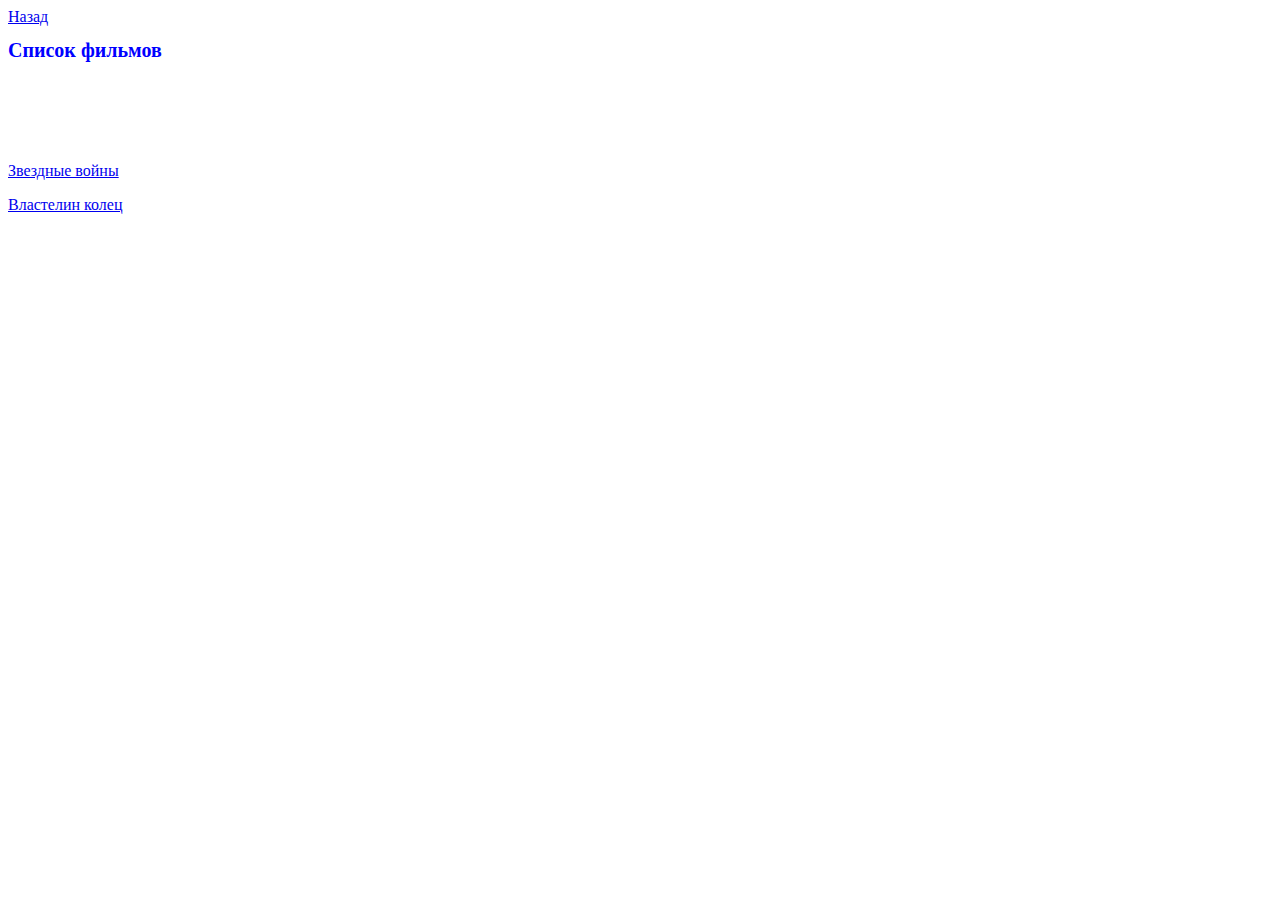
<file: movies.html>
<!DOCTYPE html>
<html lang="en">
<head>
    <meta charset="UTF-8">
    <title>Список фильмов</title>
    <link rel="stylesheet" href="index.css">
</head>
<body>
    <a href="/">Назад</a>
    <h1>Список фильмов</h1>
    <p>
        <a href="https://ru.wikipedia.org/wiki/%D0%97%D0%B2%D1%91%D0%B7%D0%B4%D0%BD%D1%8B%D0%B5_%D0%B2%D0%BE%D0%B9%D0%BD%D1%8B">Звездные войны</a>
    </p>
    <p>
        <a href="https://www.kinopoisk.ru/film/328/?utm_referrer=www.google.com">Властелин колец</a>
    </p>

    </body>
</html>
</file>
<file: index.css>
h1{
    font-size: 20px;
    color: blue;
    margin-bottom: 100px;
}

.output {
    color: red;
}
</file>
